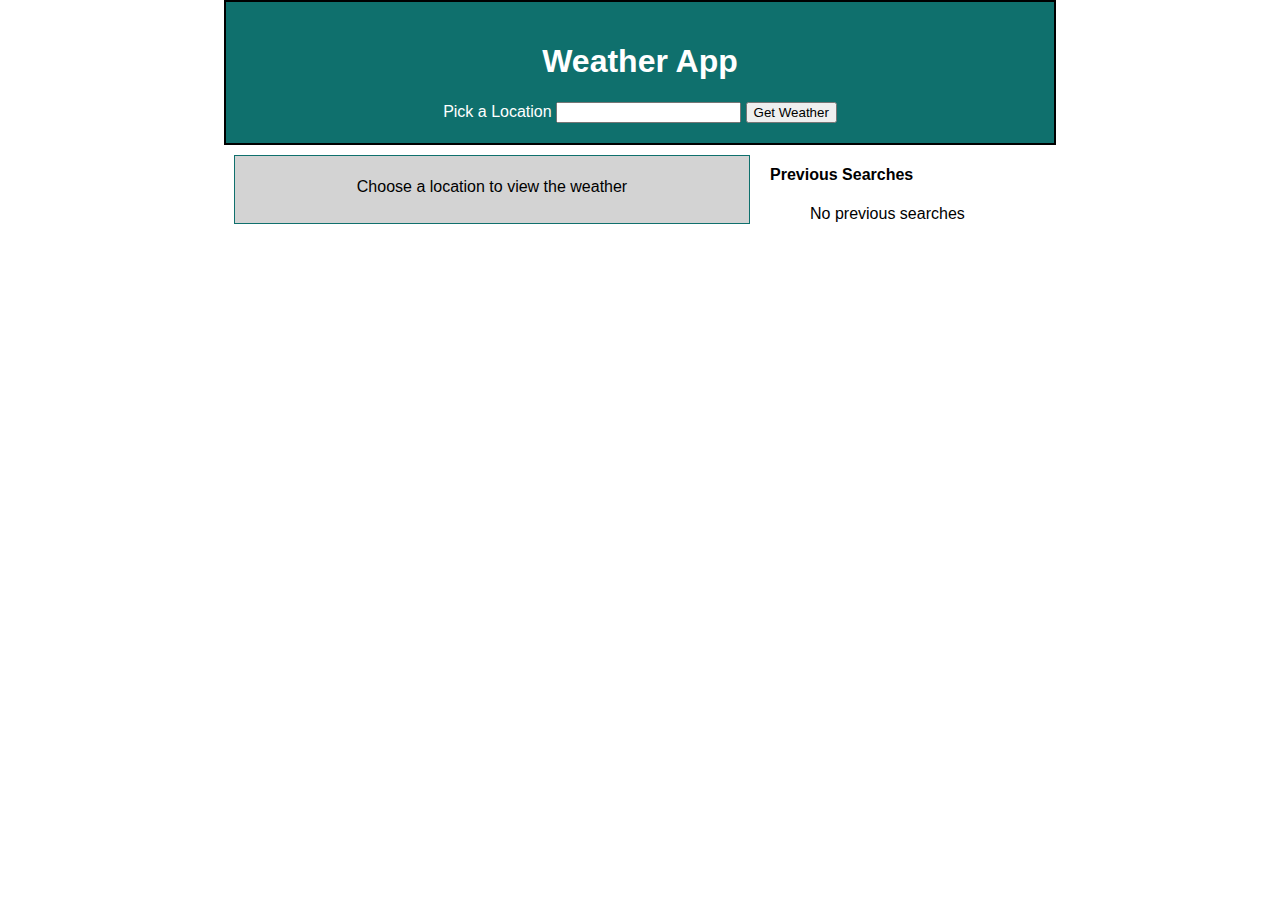
<file: index.html>
<!DOCTYPE html>
<html lang="en">
<head>
    <meta charset="UTF-8">
    <meta http-equiv="X-UA-Compatible" content="IE=edge">
    <meta name="viewport" content="width=device-width, initial-scale=1.0">
    <title>Weather App</title>
    <link href="./style.css" rel="stylesheet"/>
    <script defer src="./script.js"></script>
</head>
<body>
    <header>
        <h1>Weather App</h1>
        <form>
            <label for="location-input">Pick a Location</label>
            <input type="text" id="location-input" name="location-input">
            <input type="submit" value="Get Weather">        
        </form>
    </header>

    <main class="display">
        <div id="display-content">
            <p>Choose a location to view the weather</p>
        </div>
        <div id="forecast"></div>
    </main>
    
    <section class="history">
        <section id="previous-searches">
            <h4>Previous Searches</h4>
            <ul>
                <p id="history-default-text">No previous searches</p>
            </ul>
        </section>
    </section>
</body>
</html>
</file>
<file: style.css>
body {
  display: grid;
  grid-template-areas:
    "header header header header"
    "display display display history";
  width: 65%;
  margin: 0 auto;
  font-family: Arial, Helvetica, sans-serif;
}

header {
  background-color: #0f706d;
  grid-area: header;
  color: white;
  text-align: center;
  padding: 20px;
  border: 2px solid black;
}

.display {
  grid-area: display;
  display: grid;
  grid-template-areas:
    "content content content"
    "forecast forecast forecast";
  margin: 10px;
}
#display-content {
  grid-area: content;
  background-color: lightgray;
  border: 1px solid #0f706d;
}
#display-content p {
  text-align: center;
  line-height: 30px;
}
#forecast {
  grid-area: forecast;
  display: grid;
  grid-template-columns: repeat(3, 1fr);
  grid-gap: 10px;
}
#forecast h4 {
  text-align: center;
}
#previous-searches {
  margin: 10px;
}

.display-data span,
.display-today span,
.display-tomorrow span,
.display-next-two-days span {
  display: block;
  text-align: center;
  margin-bottom: 10px;
}
#display-content h2 {
  text-align: center;
}
#location-input {
  outline: none;
}

/* This is medium screen */
@media (max-width: 768px) {
  body {
    display: grid;
    grid-template-areas:
      "header"
      "display"
      "history";
    width: 80%;
    margin: 0 auto;
    font-family: Arial, Helvetica, sans-serif;
  }
  #previous-searches {
    text-align: center;
    border: 2px dashed #0f706d;
  }
  #previous-searches ul {
    display: grid;
    grid-template-columns: repeat(3, 1fr);
    margin: auto;
    padding: 0;
  }

  #previous-searches ul li {
    text-align: center;
    list-style-type: none;
    padding-bottom: 10px;
  }
}
/* This is the smallest screen */
@media (max-width: 480px) {
  body {
    display: grid;
    grid-template-areas:
      "header"
      "display"
      "history";
    width: 100%;
    font-family: Arial, Helvetica, sans-serif;
  }
  #previous-searches {
    text-align: center;
    border: 2px dashed #0f706d;
  }
  #previous-searches ul {
    display: grid;
    grid-template-columns: repeat(2, 1fr);
    margin: auto;
    padding: 0;
  }
  #previous-searches ul li {
    text-align: center;
    list-style-type: none;
    padding-bottom: 10px;
  }
  #forecast {
    font-size: small;
  }
}

/* This is biggest screen*/
@media (min-width: 769px) {
  body {
    display: grid;
    grid-template-areas:
      "header header header header"
      "display display display history";
    width: 65%;
    margin: 0 auto;
    font-family: Arial, Helvetica, sans-serif;
  }

  header {
    background-color: #0f706d;
    grid-area: header;
    color: white;
    text-align: center;
    padding: 20px;
    border: 2px solid black;
  }

  .display {
    grid-area: display;
    display: grid;
    grid-template-areas:
      "content content content"
      "forecast forecast forecast";
    margin: 10px;
  }
  #display-content {
    grid-area: content;
    background-color: lightgray;
    border: 1px solid #0f706d;
  }
  #display-content p {
    text-align: center;
    line-height: 30px;
  }
  #forecast {
    grid-area: forecast;
    display: grid;
    grid-template-columns: repeat(3, 1fr);
    grid-gap: 10px;
  }
  #forecast h4 {
    text-align: center;
  }
  #previous-searches {
    margin: 10px;
  }

  .display-data span,
  .display-today span,
  .display-tomorrow span,
  .display-next-two-days span {
    display: block;
    text-align: center;
    margin-bottom: 10px;
  }
  #display-content h2 {
    text-align: center;
  }
  #location-input {
    outline: none;
  }
}
</file>
